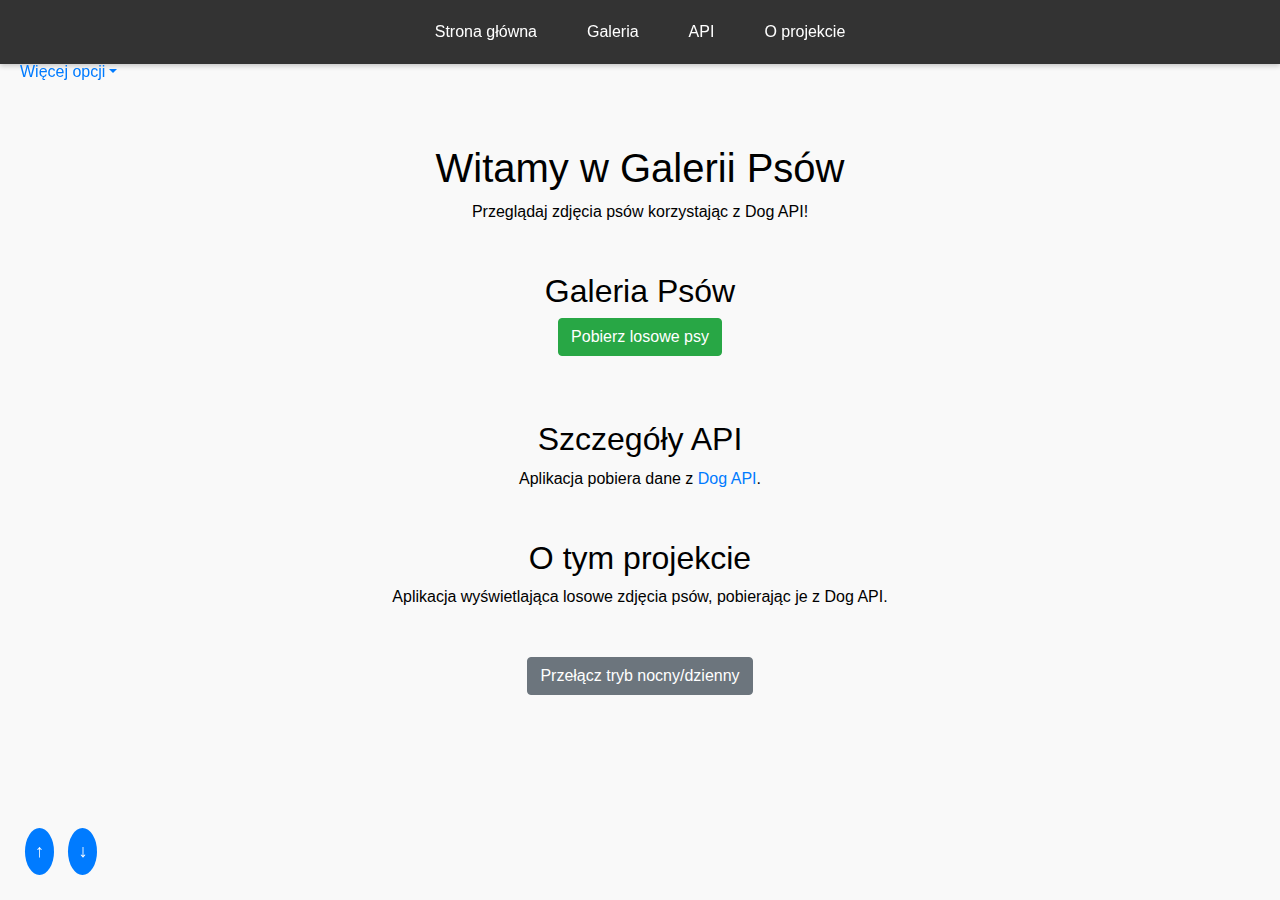
<file: index.html>
<!DOCTYPE html>
<html lang="pl">
  <head>
    <meta charset="UTF-8" />
    <meta name="viewport" content="width=device-width, initial-scale=1.0" />
    <title>Atrakcyjna Aplikacja z API</title>

    <link
      rel="stylesheet"
      href="https://maxcdn.bootstrapcdn.com/bootstrap/4.5.2/css/bootstrap.min.css"
    />
    <link rel="stylesheet" href="styles.css" />
    <script src="https://code.jquery.com/jquery-3.6.0.min.js"></script>
    <script src="https://maxcdn.bootstrapcdn.com/bootstrap/4.5.2/js/bootstrap.min.js"></script>
  </head>

  <body class="day-mode">
    <!-- Menu nawigacyjne -->
    <div id="menu-bar">
      <a href="#home">Strona główna</a>
      <a href="#gallery">Galeria</a>
      <a href="#api">API</a>
      <a href="#about">O projekcie</a>
    </div>

    <!-- Przycisk menu rozwijanego -->
    <div id="dropdown-container">
      <div class="dropdown">
        <a href="#" class="dropdown-toggle">Więcej opcji</a>
        <div class="dropdown-menu">
          <a class="dropdown-item" href="#gallery" id="load-dogs"
            >Galeria psów</a
          >
          <a class="dropdown-item" href="#api" id="load-api-details"
            >Szczegóły API</a
          >
          <a class="dropdown-item" href="#about" id="load-about">O projekcie</a>
        </div>
      </div>
    </div>

    <!-- Przyciski przewijania -->
    <div class="scroll-buttons">
      <button id="scroll-top">↑</button>
      <button id="scroll-bottom">↓</button>
    </div>

    <!-- Główna treść -->
    <div class="container mt-5 pt-5">
      <div id="home" class="text-center my-5">
        <h1>Witamy w Galerii Psów</h1>
        <p>Przeglądaj zdjęcia psów korzystając z Dog API!</p>
        <div id="content"></div>
      </div>

      <div id="gallery" class="text-center my-5">
        <h2>Galeria Psów</h2>
        <button id="fetch-dogs" class="btn btn-success mb-3">
          Pobierz losowe psy
        </button>
        <div id="dog-images" class="row"></div>
      </div>

      <div id="api" class="text-center my-5">
        <h2>Szczegóły API</h2>
        <p>
          Aplikacja pobiera dane z
          <!-- otwiera link w nowej karcie -->
          <a href="https://dog.ceo/dog-api/" target="_blank">Dog API</a>.
        </p>
      </div>

      <div id="about" class="text-center my-5">
        <h2>O tym projekcie</h2>
        <p>
          Aplikacja wyświetlająca losowe zdjęcia psów, pobierając je z Dog API.
        </p>
      </div>

      <footer class="text-center mt-5">
        <span id="toggle-theme" class="btn btn-secondary"
          >Przełącz tryb nocny/dzienny</span
        >
      </footer>
    </div>

    <!-- Plik JavaScript -->
    <script src="scripts.js"></script>
  </body>
</html>
</file>
<file: styles.css>
/* Tryby kolorystyczne */
body.night-mode {
    background-color: #2c2c2c;
    color: white;
}

body.day-mode {
    background-color: #f9f9f9;
    color: black;
}
/* Styl przycisków strzałek */
.scroll-buttons {
    position: fixed;
    left: 20px;
    bottom: 20px;
    z-index: 1000;
}

.scroll-buttons button {
    background-color: #007bff;
    color: white;
    border: none;
    padding: 10px;
    margin: 5px;
    border-radius: 50%;
    cursor: pointer;
    font-size: 18px;
    transition: background-color 0.3s;
}

.scroll-buttons button:hover {
    background-color: #0056b3;
}

/* Styl menu nawigacyjnego */
#menu-bar {
    display: flex;
    justify-content: center;
    align-items: center;
    background-color: #333;
    color: white;
    padding: 10px 0;
    position: fixed;
    width: 100%;
    top: 0;
    z-index: 1000;
    box-shadow: 0px 2px 5px rgba(0, 0, 0, 0.2);
}

#menu-bar a {
    color: white;
    padding: 10px 20px;
    margin: 0 5px;
    text-decoration: none;
    border-radius: 4px;
    transition: background-color 0.3s;
}

#menu-bar a:hover {
    background-color: #007bff;
}

.dropdown {
    position: relative;
}

/* Rozwijanie menu po najechaniu */
.dropdown:hover .dropdown-menu {
    display: block;
}

/* Styl menu rozwijanego */
#dropdown-container {
    position: fixed;
    top: 60px;
    /* Odstęp od górnego menu */
    left: 20px;
    z-index: 1000;
}

.dropdown {
    position: relative;
}

.dropdown-menu {
    display: none;
    position: absolute;
    top: 100%;
    left: 0;
    background-color: white;
    box-shadow: 0 2px 5px rgba(0, 0, 0, 0.2);
    z-index: 1000;
}

.dropdown:hover .dropdown-menu {
    display: block;
}



/* Responsywność dla urządzeń mobilnych */
@media (max-width: 768px) {
    #menu-bar {
        flex-direction: column;
        align-items: flex-start;
        padding: 10px;
    }

    #menu-bar a,
    #menu-bar .dropdown {
        width: 100%;
        margin: 5px 0;
        text-align: left;
        padding: 10px;
    }

    .dropdown-menu {
        position: static;
        box-shadow: none;
    }

    .dropdown:hover .dropdown-menu {
        display: block;
    }

    #dropdown-container {
        position: fixed;
        top: 250px;
    }
    
}
</file>
